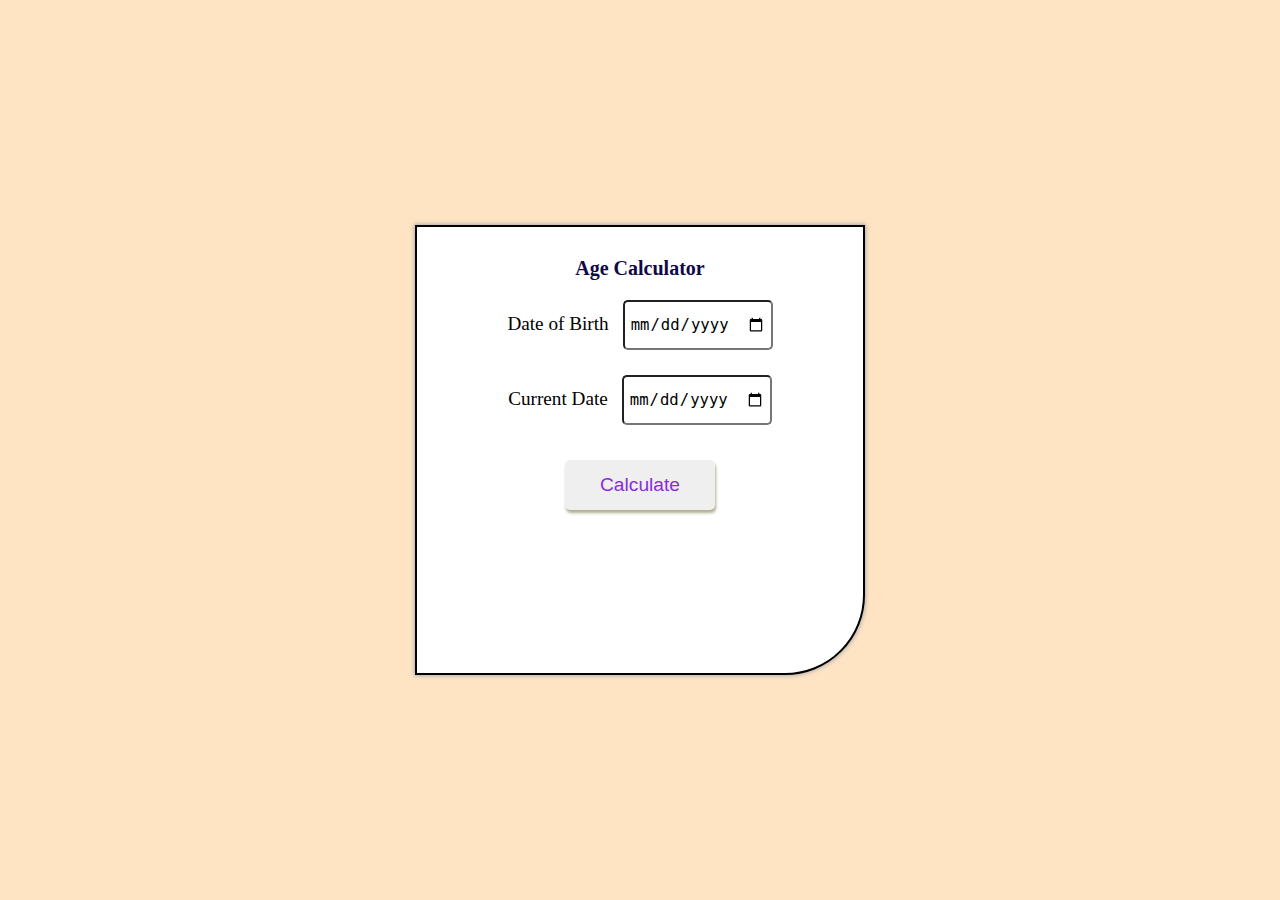
<file: age calculator/index.html>
<!DOCTYPE html>
<html lang="en">
<head>
    <meta charset="UTF-8">
    <meta name="viewport" content="width=device-width, initial-scale=1.0">
    <link rel="icon" href="./image/calculator.png">
    <title>Age Calculator</title>
    <link rel="stylesheet" href="style.css">
</head>
<body>
    <div class="container">
        <h1>Age Calculator</h1>
        <div class="date-container">
            <label for="birthDate">Date of Birth</label>
            <input type="date" name="birthDate" id="birthDate" required>
        </div>
        <div class="date-container">
            <label for="currentDate">Current Date</label>
            <input type="date" name="currentDate" id="currentDate" required>
        </div>
        <input type="button" value="Calculate" id="calculateBtn">
        <!-- Result will be displayed here -->
        <p id="output"></p>
    </div>

   <script src="main .js"></script>
</body>
</html>
</file>
<file: age calculator/style.css>
* {
    margin: 0;
    padding: 0;
    box-sizing: border-box;
}

body {
    display: flex;
    justify-content: center;
    align-items: center;
    min-height: 100vh;
    background-color: bisque;
}

.container {
    background-color: white;
    height: 450px;
    width: 450px;
    box-shadow: 0 0 4px 1px rgb(176, 174, 174);
    border: 2px solid black;
    border-bottom-right-radius: 80px;
    display: flex;
    flex-direction: column;
    align-items: center;
    padding: 20px;
}

.container h1 {
    color: rgb(17, 9, 71);
    margin: 10px;
    font-size: 20px;
    font-weight: bolder;
}

.date-container {
    margin-bottom: 15px;
}

.date-container label {
    font-size: larger;
    margin-right: 10px;
}

#birthDate, #currentDate {
    width: 150px;
    height: 50px;
    margin-top: 10px;
    padding: 5px;
    border-radius: 5px;
    font-size: larger;
}

#calculateBtn {
    width: 150px;
    height: 50px;
    margin-top: 20px;
    font-size: larger;
    border-radius: 5px;
    border: none;
    outline: none;
    cursor: pointer;
    transition: 0.3s;
    box-shadow: 1px 3px 3px rgb(175, 175, 146);
    color: blueviolet;
}

#calculatorBtn:active {
    box-shadow: 0 0 0 0;
}

#output {
    margin-top: 20px;
    font-size: larger;
    font-weight: bold;
    color: rgb(17, 9, 71);
}
</file>
